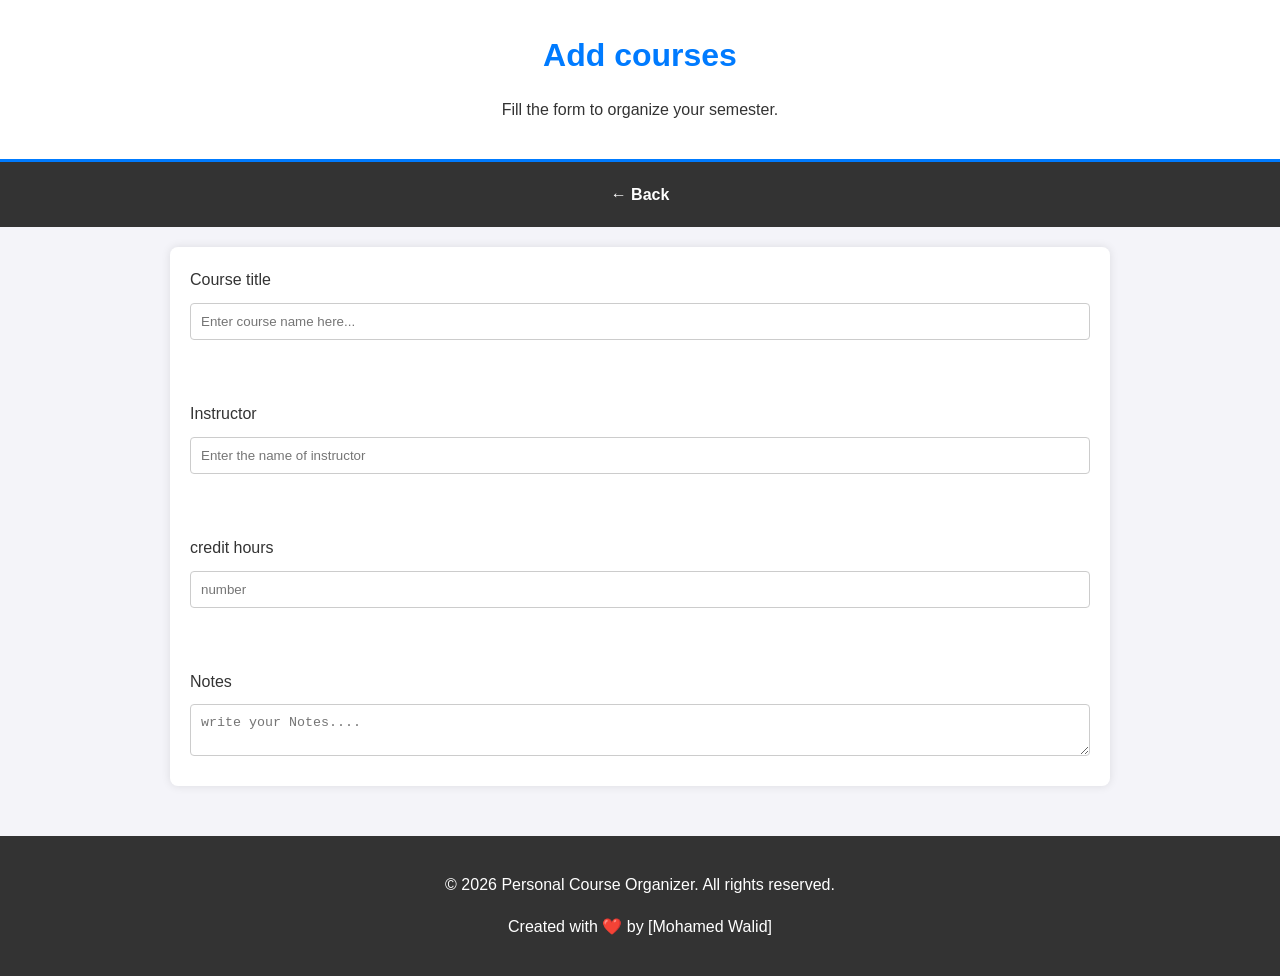
<file: addCourses.html>
<!DOCTYPE html>
<html lang="en">
<head>
    <meta charset="UTF-8">
    <meta name="viewport" content="width=device-width, initial-scale=1.0">
    <title>ِAdd courses</title>
    <meta name="Description" content="Keep track of your academic progress by adding your current subjects.">
    <link rel="stylesheet" href="css/style.css">
    <link rel="icon" href="icon/Gemini_Generated_Image_q34q37q34q37q34q.png">
</head>
<body>
    <header>
            <h1>Add courses</h1>
            <p>Fill the form to organize your semester.</p>
    </header>
    <nav>
        <a href="index.html" title="Back to home">← Back</a>
    </nav>
    <main>
        <section id="form">
            <form>
                <label for="course">Course title</label>
                <input type="text" name="course title : " placeholder="Enter course name here..." required id="course" checked minlength="2" maxlength="35">
                <br>
                <br>
                <label for="Instructor">Instructor</label>
                <input id="Instructor" type="text" name="Instructors" placeholder="Enter the name of instructor" required>
                <br>
                <br>
                <label for="credit-hour">credit hours</label>
                <input id="credit-hour" type="number" name="number of credit hours : " placeholder="number" min="1" max="5" required>
                <br>
                <br>
                <label>Notes</label>
                <textarea name="Notes" placeholder="write your Notes...." minlength="10" maxlength="250"></textarea> 
            </form>
        </section>
    </main>
    <footer>
        <section id="end">
            <p>&copy; 2026 Personal Course Organizer. All rights reserved.</p>
        <p>Created with ❤️ by [Mohamed Walid]</p>
        </section>
    </footer>
</body>
</html>
</file>
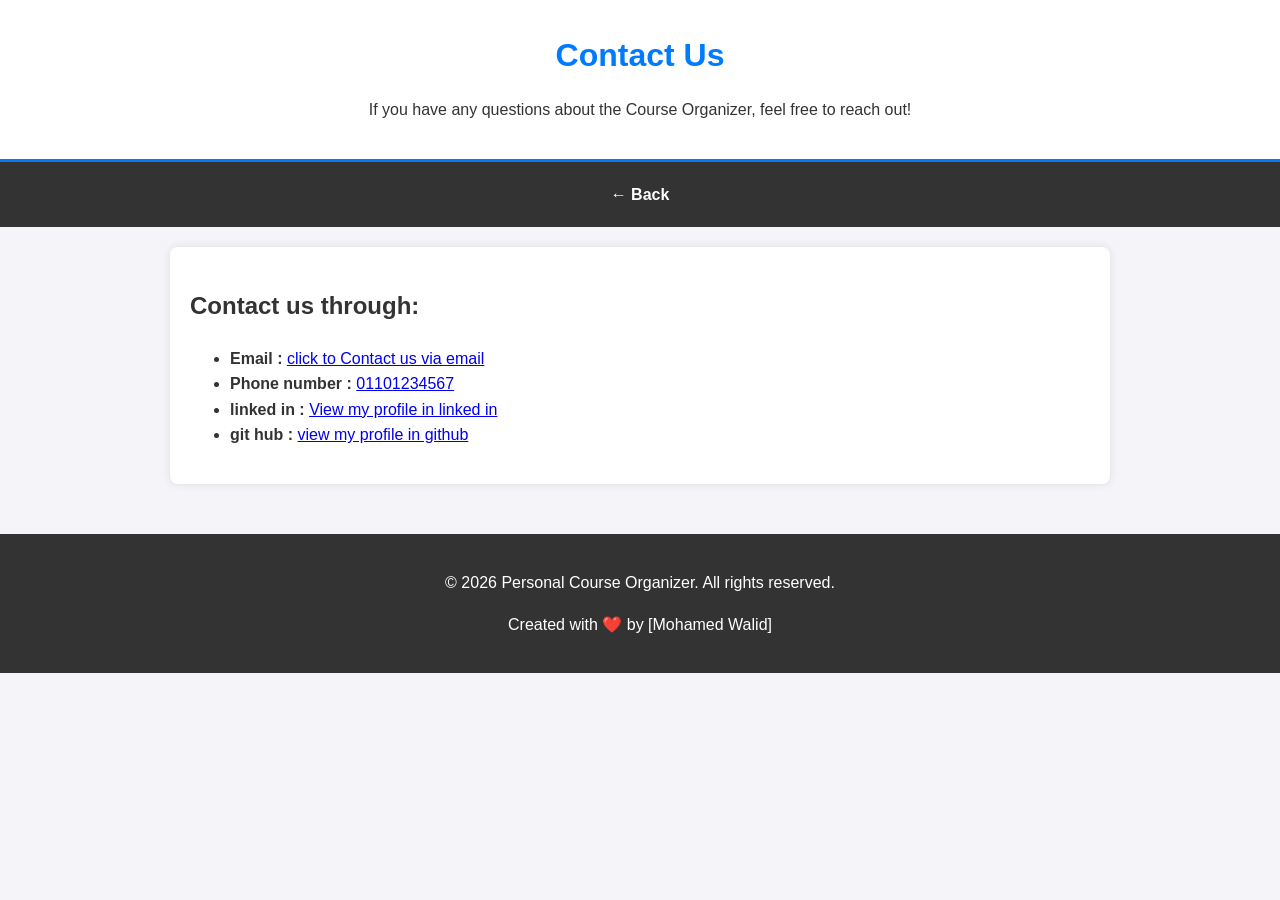
<file: contactUs.html>
<!DOCTYPE html>
<html lang="en">
<head>
    <meta charset="UTF-8">
    <meta name="viewport" content="width=device-width, initial-scale=1.0">
    <title>Contact Us - Mohamed Walid</title>
    <meta name="description" content="Get in touch with Mohamed Walid. Use this contact page to send your inquiries, feedback, or any questions regarding the Personal Course Organizer project.">
    <link rel="icon" href="icon/Gemini_Generated_Image_q34q37q34q37q34q.png">
    <link rel="stylesheet" href="css/style.css">
</head>
<body>
    <header>
            <h1>Contact Us</h1>
            <p>If you have any questions about the Course Organizer, feel free to reach out!</p>
    </header>
    <nav>
        <a href="index.html" title="Back to home">← Back</a>
    </nav>
    <main>
        <h2>Contact us through:</h2>
        <ul>
            <li>
                <strong>Email : </strong>
                <a href="mailto:mowaleed753@gmail.com" title="contact us" target="_blank">click to Contact us via email</a>
            </li>
            <li>
                <strong>Phone number : </strong>
                <a href="tel:01101234567" title="contact us" target="_blank">01101234567</a>
            </li>
            <li>
                <strong>linked in : </strong>
                <a href="linkedin.com/in/mohamed-waleed-3a37b3387" title="Contact us" target="_blank">View my profile in linked in</a>
            </li>
            <li>
                <strong>git hub : </strong>
                <a href="https://github.com/Fo2sH753" title="Contact us" target="_blank">view my profile in github</a>
            </li>
        </ul>
    </main>
    <footer><div class="footer-content">
        <p>&copy; 2026 Personal Course Organizer. All rights reserved.</p>
        <p>Created with ❤️ by [Mohamed Walid]</p>
        </div></footer>
</body>
</html>
</file>
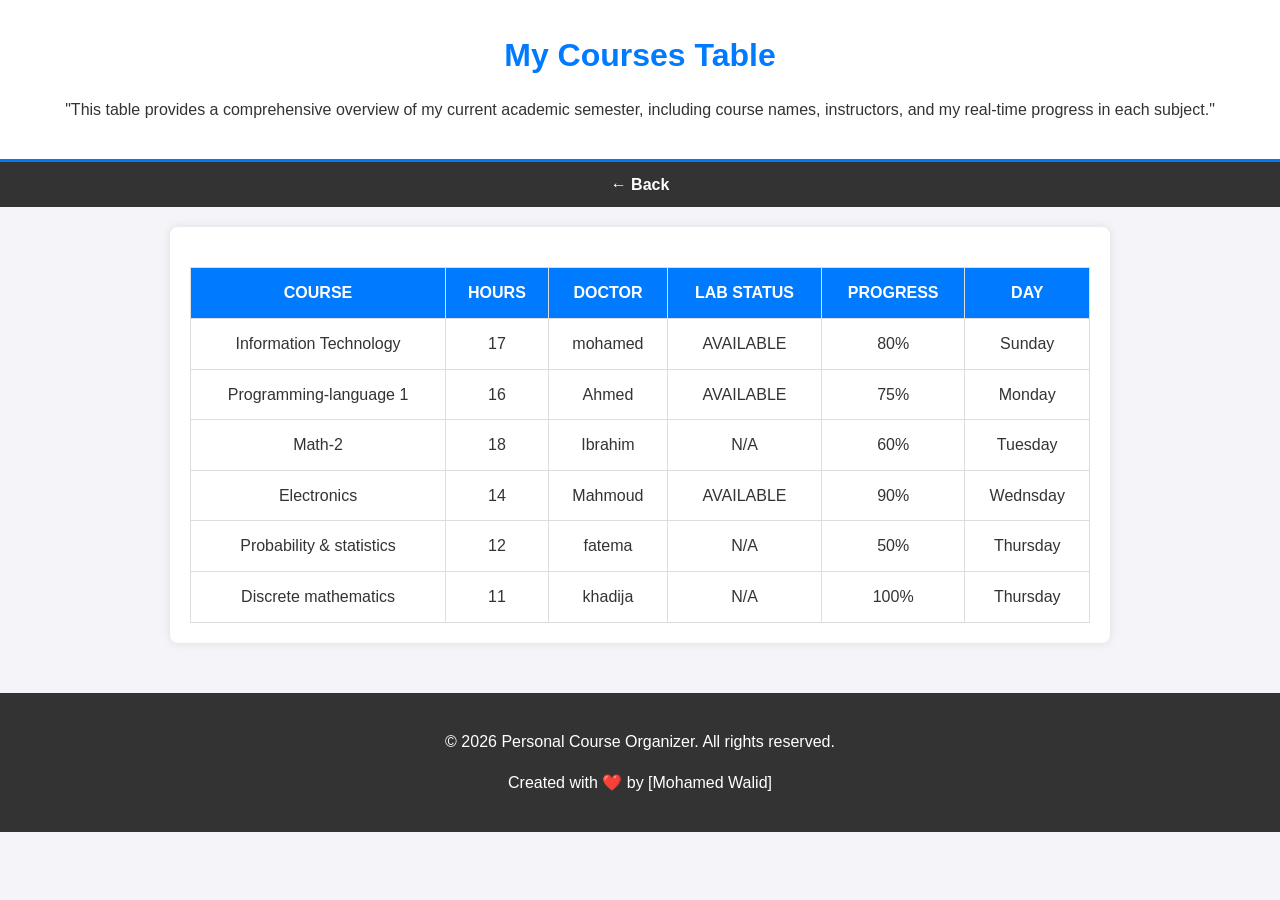
<file: myCourses.html>
<!DOCTYPE html>
<html lang="en">
<head>
    <meta charset="UTF-8">
    <meta name="viewport" content="width=device-width, initial-scale=1.0">
    <title>My courses table</title>
    <link rel="stylesheet" href="css/style.css">
    <link rel="icon" href="icon/Gemini_Generated_Image_q34q37q34q37q34q.png">
    <meta name="description" content="A streamlined hub to organize your courses and master your academic schedule in one place.">
</head>
<body>
    <header>
        <div class="adress">
            <h1>
                My Courses Table
            </h1>
            <p>"This table provides a comprehensive overview of my current academic semester, including course names, instructors, and my real-time progress in each subject."</p>
        </div>
    </header>
    <nav>
        <div class="back-home">
            <a href="index.html" title="Back to home">← Back</a>
        </div>
    </nav>
    <main>
        <table class="courses-table">
            <thead class="head">
                <tr>
                    <th>COURSE</th>
                    <th>HOURS</th>
                    <th>DOCTOR</th>
                    <th>LAB STATUS</th>
                    <th>PROGRESS</th>
                    <th>DAY</th>
                </tr>
            </thead>
            <tbody class="body">
                <tr>
                    <td>Information Technology</td>
                    <td>17</td>
                    <td>mohamed</td>
                    <td>AVAILABLE</td>
                    <td>80%</td>
                    <td>Sunday</td>
                </tr>
                <tr>
                    <td>Programming-language 1</td>
                    <td>16</td>
                    <td>Ahmed</td>
                    <td>AVAILABLE</td>
                    <td>75%</td>
                    <td>Monday</td>
                </tr>
                <tr>
                    <td>Math-2</td>
                    <td>18</td>
                    <td>Ibrahim</td>
                    <td class="mark">N/A</td>
                    <td>60%</td>
                    <td>Tuesday</td>
                </tr>
                <tr>
                    <td>Electronics</td>
                    <td>14</td>
                    <td>Mahmoud</td>
                    <td>AVAILABLE</td>
                    <td>90%</td>
                    <td>Wednsday</td>
                </tr>
                <tr>
                    <td>Probability & statistics</td>
                    <td>12</td>
                    <td>fatema</td>
                    <td class="mark">N/A</td>
                    <td>50%</td>
                    <td>Thursday</td>
                </tr>
                <tr>
                    <td>Discrete mathematics</td>
                    <td>11</td>
                    <td>khadija</td>
                    <td class="mark">N/A</td>
                    <td>100%</td>
                    <td>Thursday</td>
                </tr>
            </tbody>
        </table>
    </main>
    <footer>
        <div class="footer-content">
        <p>&copy; 2026 Personal Course Organizer. All rights reserved.</p>
        <p>Created with ❤️ by [Mohamed Walid]</p>
        </div>
    </footer>
</body>
</html>
</file>
<file: css/style.css>
body {
    font-family: Arial, sans-serif;
    margin: 0;
    padding: 0;
    background-color: #f4f4f9;
    color: #333;
    line-height: 1.6;
}

header {
    background-color: #ffffff;
    padding: 20px 0;
    text-align: center;
    border-bottom: 3px solid #007bff;
}

.logo-container img {
    max-width: 120px;
    height: auto;
    margin-bottom: 10px;
}

h1 {
    color: #007bff;
    margin: 10px 0;
}

nav {
    display: flex;
    justify-content: center;
    background: #333;
    padding: 10px;
}

nav a {
    color: white;
    text-decoration: none;
    padding: 10px 20px;
    font-weight: bold;
}

nav a:hover {
    background-color: #007bff;
    border-radius: 5px;
}

main {
    padding: 20px;
    max-width: 900px;
    margin: 20px auto;
    background: white;
    border-radius: 8px;
    box-shadow: 0 0 10px rgba(0,0,0,0.1);
}

table {
    width: 100%;
    border-collapse: collapse;
    margin-top: 20px;
}

th, td {
    padding: 12px;
    border: 1px solid #ddd;
    text-align: center;
}

th {
    background-color: #007bff;
    color: white;
}

form {
    display: flex;
    flex-direction: column;
}

input, textarea {
    padding: 10px;
    margin: 10px 0;
    border: 1px solid #ccc;
    border-radius: 4px;
}

footer {
    text-align: center;
    padding: 20px;
    background: #333;
    color: white;
    margin-top: 50px;
}
@media (max-width: 768px) {
    nav {
        flex-direction: column;
        align-items: center;
    }
    nav div {
        margin: 5px 0;
    }
    main {
        padding: 10px;
        width: 95%;
        overflow-x: auto;
    }
    table {
        font-size: 14px;
    }

    th, td {
        padding: 8px 5px;
    }
    .logo-container img {
        max-width: 80px;
    }
    h1 {
        font-size: 1.5rem;
    }
    form {
        width: 100%;
    }
}
</file>
